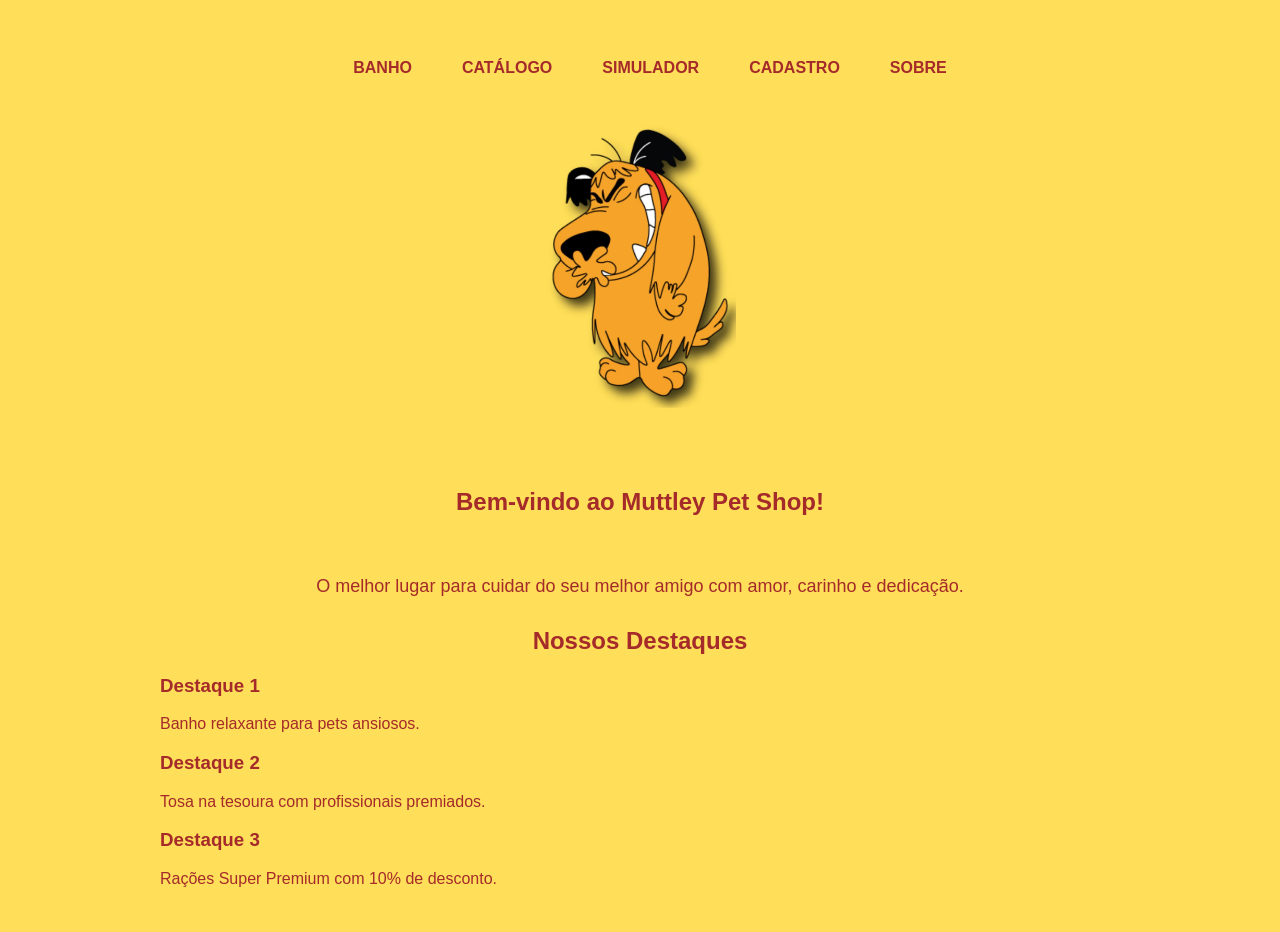
<file: Index.html>
<!DOCTYPE html>
<html lang="pt-br">
<head>
    <meta charset="UTF-8">
    <meta name="viewport" content="width=device-width, initial-scale=1.0">
    <title>Início - Muttley Pet Shop</title>
    <link href="Estilos/style.css" rel="stylesheet" />
</head>
<body>
    <main class="container-principal">
        
        <!-- 1. LINKS (Menu) -->
        <header>
            <nav>
                <ul>
                    <li><a href="banho.html">BANHO</a></li>
                    <li><a href="catalogo.html">CATÁLOGO</a></li>
                    <li><a href="simulador.html">SIMULADOR</a></li>
                    <li><a href="cadastro.html">CADASTRO</a></li>
                    <li><a href="sobre.html">SOBRE</a></li>
                </ul>
            </nav>
        </header>

        <!-- 2. IMAGEM -->
        <header>
            <figure class="mutley">
                <img src="img/MUTLEY.jpg" alt="Bem-vindo ao Muttley Pet Shop">
            </figure>
        </header>

        <!-- 3. APRESENTAÇÃO DO TEMA -->
        <section style="text-align: center; margin: 30px 0;">
            <h1>Bem-vindo ao Muttley Pet Shop!</h1>
            <p style="margin-top: 10px; font-size: 18px;">
                O melhor lugar para cuidar do seu melhor amigo com amor, carinho e dedicação.
            </p>
        </section>

        <!-- 4. OS 3 DESTAQUES -->
        <section>
            <h2 style="text-align: center; margin-bottom: 20px;">Nossos Destaques</h2>
            
            <!-- Substitua OS DOIS 'PREENCHA_AQUI' pelas classes corretas do seu CSS -->
            <div class="PREENCHA_AQUI_1">
                
                <div class="PREENCHA_AQUI_2">
                    <h3>Destaque 1</h3>
                    <p>Banho relaxante para pets ansiosos.</p>
                </div>

                <div class="PREENCHA_AQUI_2">
                    <h3>Destaque 2</h3>
                    <p>Tosa na tesoura com profissionais premiados.</p>
                </div>

                <div class="PREENCHA_AQUI_2">
                    <h3>Destaque 3</h3>
                    <p>Rações Super Premium com 10% de desconto.</p>
                </div>

            </div>
        </section>

    </main>
</body>
</html>
</file>
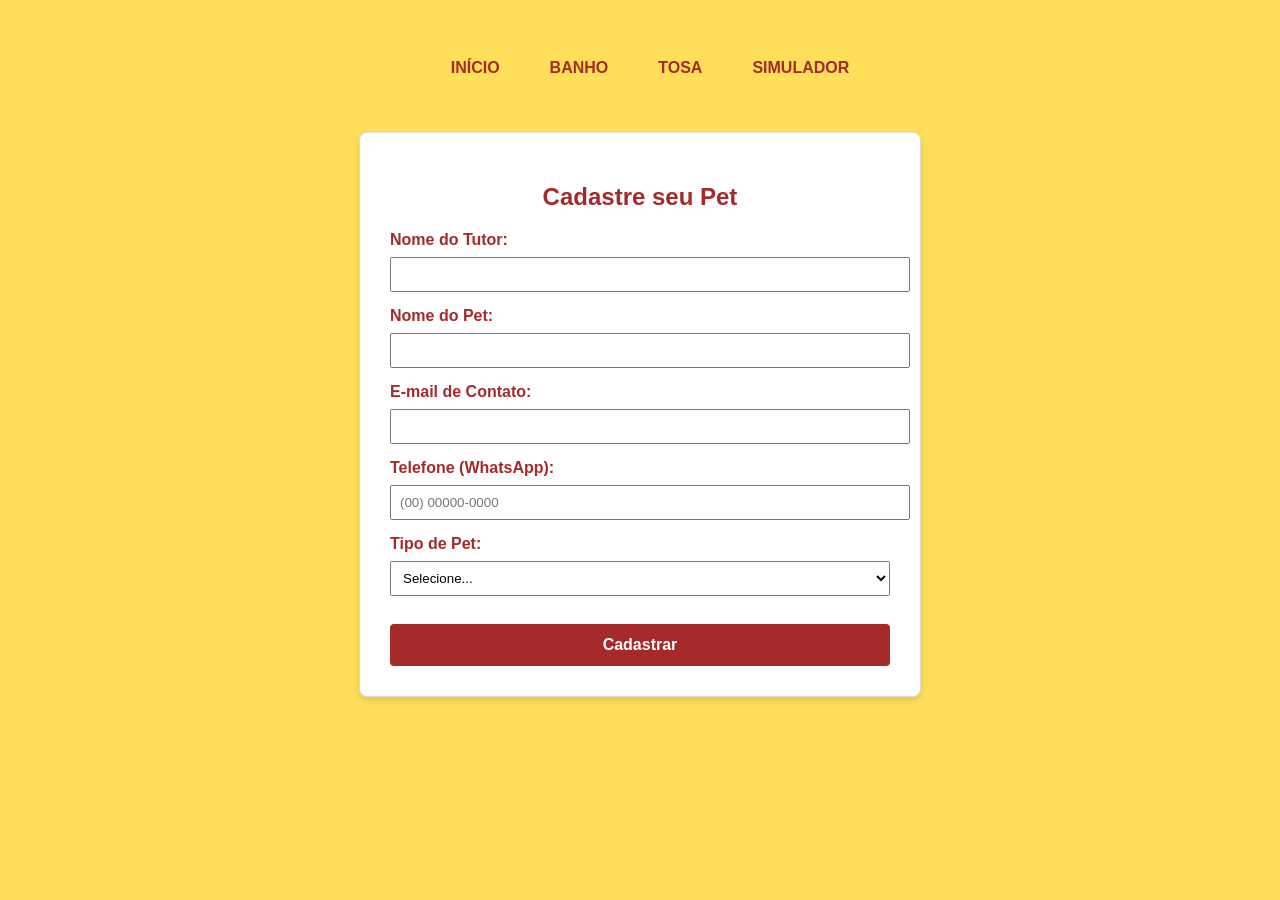
<file: cadastro.html>
<!DOCTYPE html>
<html lang="pt-br">
<head>
    <meta charset="UTF-8">
    <meta name="viewport" content="width=device-width, initial-scale=1.0">
    <title>Cadastro - Muttley Pet Shop</title>
    <link href="Estilos/style.css" rel="stylesheet" />
</head>
<body>
    <main class="container-principal">
        <header>
            <nav>
                <ul>
                    <li><a href="index.html">INÍCIO</a></li>
                    <li><a href="banho.html">BANHO</a></li>
                    <li><a href="tosa.html">TOSA</a></li>
                    <li><a href="simulador.html">SIMULADOR</a></li>
                </ul>
            </nav>
        </header>

        <section style="display: flex; justify-content: center; margin-top: 40px;">
            <div class="cartao" style="width: 100%; max-width: 500px; padding: 30px; text-align: left;">
                <h2 style="text-align: center; margin-bottom: 20px;">Cadastre seu Pet</h2>
                
                <form id="formCadastro" onsubmit="validarFormulario(event)">
                    
                    <!-- Campo 1 -->
                    <label for="nomeDono"><b>Nome do Tutor:</b></label>
                    <input type="text" id="nomeDono" style="width: 100%; padding: 8px; margin: 8px 0 15px 0;">

                    <!-- Campo 2 -->
                    <label for="nomePet"><b>Nome do Pet:</b></label>
                    <input type="text" id="nomePet" style="width: 100%; padding: 8px; margin: 8px 0 15px 0;">

                    <!-- Campo 3 -->
                    <label for="emailContato"><b>E-mail de Contato:</b></label>
                    <input type="email" id="emailContato" style="width: 100%; padding: 8px; margin: 8px 0 15px 0;">

                    <!-- Campo 4 -->
                    <label for="telefone"><b>Telefone (WhatsApp):</b></label>
                    <input type="tel" id="telefone" placeholder="(00) 00000-0000" style="width: 100%; padding: 8px; margin: 8px 0 15px 0;">

                    <!-- Campo 5 -->
                    <label for="tipoPet"><b>Tipo de Pet:</b></label>
                    <select id="tipoPet" style="width: 100%; padding: 8px; margin: 8px 0 20px 0;">
                        <option value="">Selecione...</option>
                        <option value="cachorro">Cachorro</option>
                        <option value="gato">Gato</option>
                        <option value="outro">Outro</option>
                    </select>

                    <p id="mensagemErro" style="color: red; font-size: 14px; text-align: center; margin-bottom: 10px; display: none;"></p>

                    <button type="submit" style="width: 100%; padding: 12px; font-size: 16px;">Cadastrar</button>
                </form>
            </div>
        </section>
    </main>

    <!-- O Script de Validação -->
    <script>
        function validarFormulario(evento) {
            // Interrompe o envio automático do formulário para podermos checar as regras primeiro
            evento.preventDefault(); 

            // Pega os valores que o usuário digitou
            const dono = document.getElementById('nomeDono').value;
            const pet = document.getElementById('nomePet').value;
            const email = document.getElementById('emailContato').value;
            const telefone = document.getElementById('telefone').value;
            const tipo = document.getElementById('tipoPet').value;
            
            const divErro = document.getElementById('mensagemErro');

            // Regra 1: Checar se algum campo ficou em branco
            if (dono === "" || pet === "" || email === "" || telefone === "" || tipo === "") {
                divErro.innerText = "Por favor, preencha todos os campos obrigatórios!";
                divErro.style.display = "block";
                return; // Para a execução do código aqui
            }

            // Regra 2: Checar se o telefone tem um tamanho mínimo aceitável (ex: 10 dígitos)
            if (telefone.length < 10) {
                divErro.innerText = "Digite um telefone válido com DDD.";
                divErro.style.display = "block";
                return;
            }

            // Se passou em todas as regras (nenhum erro parou o código)
            divErro.style.display = "none"; // Esconde a mensagem de erro
            alert("Cadastro realizado com sucesso! Bem-vindo, " + dono + " e " + pet + "!");
            
            // Opcional: limpa o formulário após o sucesso
            document.getElementById('formCadastro').reset();
        }
    </script>
</body>
</html>
</file>
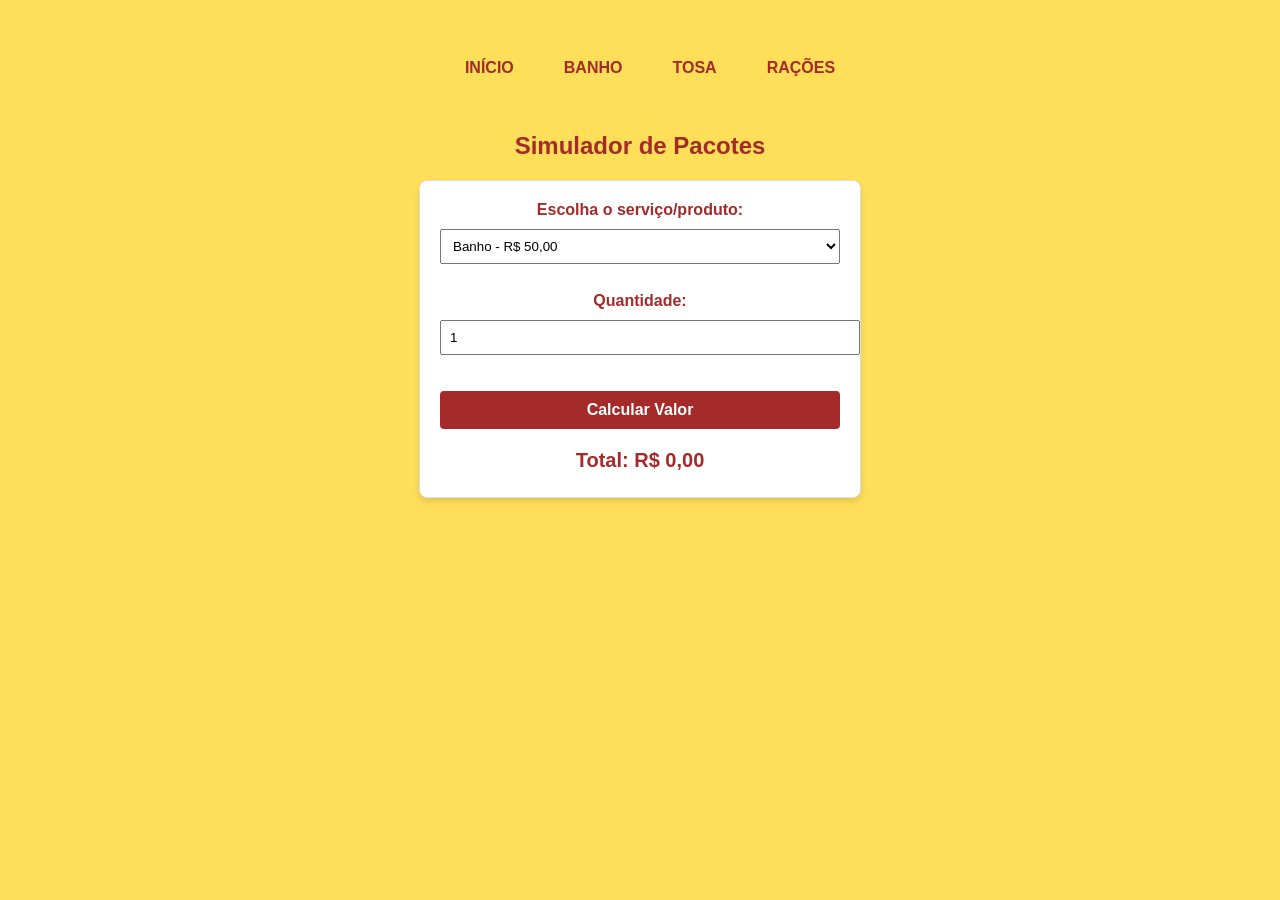
<file: simulador.html>
<!DOCTYPE html>
<html lang="pt-br">
<head>
    <meta charset="UTF-8">
    <meta name="viewport" content="width=device-width, initial-scale=1.0">
    <title>Simulador - Muttley Pet Shop</title>
    <link href="Estilos/style.css" rel="stylesheet" />
</head>
<body>
    <main class="container-principal">
        <header>
            <nav>
                <ul>
                    <li><a href="index.html">INÍCIO</a></li>
                    <li><a href="banho.html">BANHO</a></li>
                    <li><a href="tosa.html">TOSA</a></li>
                    <li><a href="racoes.html">RAÇÕES</a></li>
                </ul>
            </nav>
        </header>

        <section style="text-align: center; margin-top: 40px;">
            <h2>Simulador de Pacotes</h2>
            
            <div class="cartao" style="margin: 20px auto; width: 100%; max-width: 400px; padding: 20px;">
                <label for="itemSelecionado"><b>Escolha o serviço/produto:</b></label><br>
                <select id="itemSelecionado" style="margin: 10px 0; padding: 8px; width: 100%;">
                    <option value="50.00">Banho - R$ 50,00</option>
                    <option value="69.99">Tosa - R$ 69,99</option>
                    <option value="120.00">Banho + Tosa - R$ 120,00</option>
                    <option value="50.00">Saco de Ração 15kg - R$ 50,00</option>
                </select><br><br>

                <label for="quantidade"><b>Quantidade:</b></label><br>
                <input type="number" id="quantidade" value="1" min="1" style="margin: 10px 0; padding: 8px; width: 100%;"><br><br>

                <button onclick="calcularTotal()" style="width: 100%; padding: 10px; font-size: 16px;">Calcular Valor</button>

                <h3 id="resultado" style="margin-top: 20px; font-size: 20px;">Total: R$ 0,00</h3>
            </div>
        </section>
    </main>

    <!-- O código da calculadora vai aqui ou no seu script.js -->
    <script>
        function calcularTotal() {
            // A lógica vai entrar aqui!
        }
    </script>
</body>
</html>
</file>
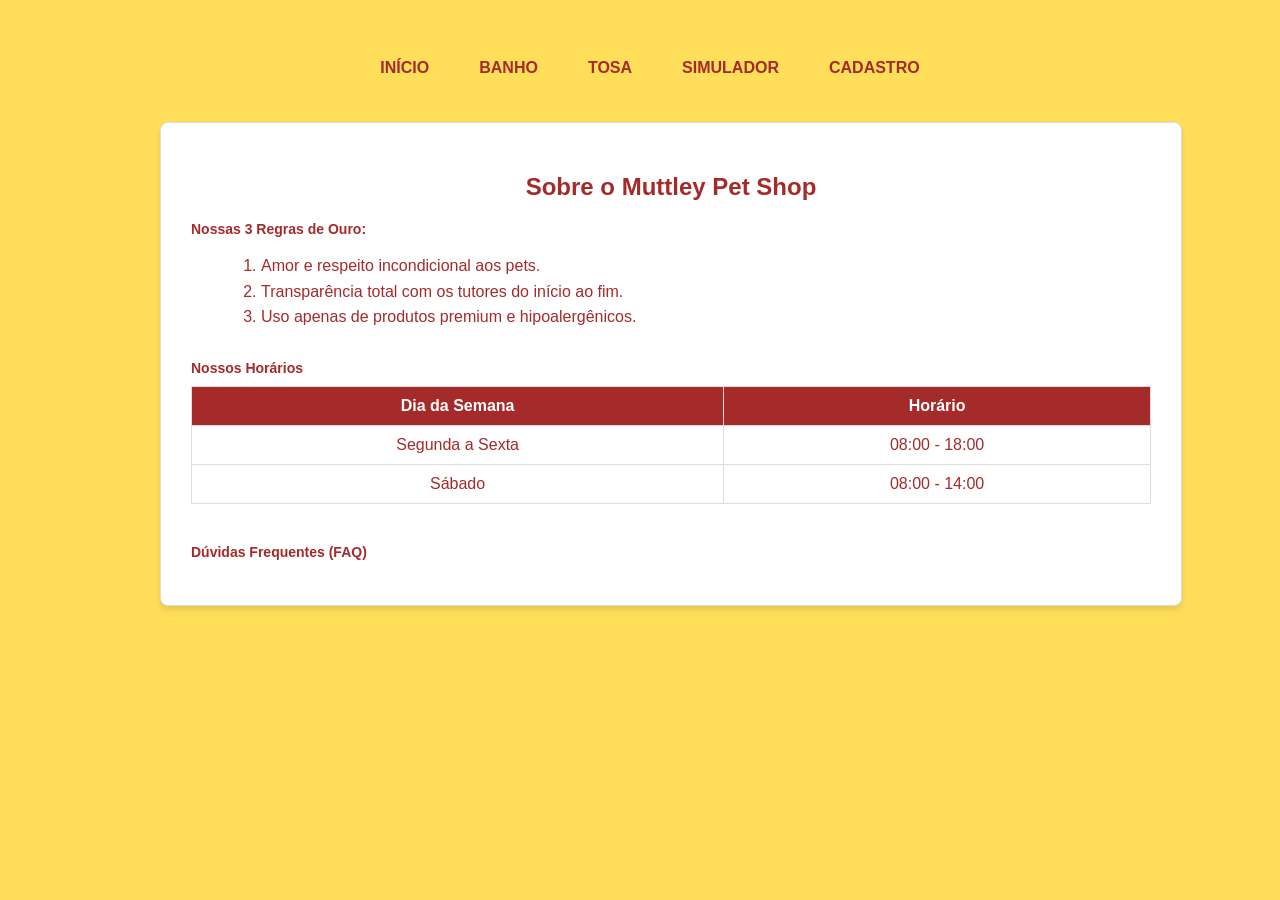
<file: sobre.html>
<!DOCTYPE html>
<html lang="pt-br">
<head>
    <meta charset="UTF-8">
    <meta name="viewport" content="width=device-width, initial-scale=1.0">
    <title>Sobre e Dúvidas - Muttley Pet Shop</title>
    <link href="Estilos/style.css" rel="stylesheet" />
</head>
<body>
    <main class="container-principal">
        <header>
            <nav>
                <ul>
                    <li><a href="index.html">INÍCIO</a></li>
                    <li><a href="banho.html">BANHO</a></li>
                    <li><a href="tosa.html">TOSA</a></li>
                    <li><a href="simulador.html">SIMULADOR</a></li>
                    <li><a href="cadastro.html">CADASTRO</a></li>
                </ul>
            </nav>
        </header>

        <section class="cartao" style="width: 100%; text-align: left; margin-top: 30px; padding: 30px;">
            <h2 style="text-align: center; margin-bottom: 20px;">Sobre o Muttley Pet Shop</h2>
            
            <!-- 1. Lista Ordenada (<ol>) -->
            <h3 style="margin-bottom: 10px;">Nossas 3 Regras de Ouro:</h3>
            <ol style="margin-left: 30px; margin-bottom: 30px; line-height: 1.6;">
                <li>Amor e respeito incondicional aos pets.</li>
                <li>Transparência total com os tutores do início ao fim.</li>
                <li>Uso apenas de produtos premium e hipoalergênicos.</li>
            </ol>

            <!-- 2. Tabela (<table>) -->
            <h3 style="margin-bottom: 10px;">Nossos Horários</h3>
            <table border="1" style="width: 100%; border-collapse: collapse; text-align: center; margin-bottom: 40px; border-color: #dddddd;">
                <tr style="background-color: var(--cor-letra); color: white;">
                    <th style="padding: 10px;">Dia da Semana</th>
                    <th style="padding: 10px;">Horário</th>
                </tr>
                <tr>
                    <td style="padding: 10px;">Segunda a Sexta</td>
                    <td style="padding: 10px;">08:00 - 18:00</td>
                </tr>
                <tr>
                    <td style="padding: 10px;">Sábado</td>
                    <td style="padding: 10px;">08:00 - 14:00</td>
                </tr>
            </table>

            <!-- 3. Perguntas Frequentes (Abre e fecha) -->
            <h3 style="margin-bottom: 15px;">Dúvidas Frequentes (FAQ)</h3>
            <div id="faq">
                <!-- O SEGREDO DO ABRE E FECHA VAI ENTRAR AQUI -->
            </div>
            
        </section>
    </main>
</body>
</html>
</file>
<file: Estilos/style.css>
/* Troque de .container para .container-principal apenas neste primeiro bloco do CSS */
.container-principal {
    margin: 0 auto;
    width: 960px;
    max-width: 100%;
    padding: 20px;
}

/*declaração de variáveis de cor para fácil manutenção do tema */
:root {
    --cor-fundo: rgb(255, 222, 89);
    --cor-letra: rgb(165, 42, 42);
}

body {
    background-color: var(--cor-fundo);
    color: var(--cor-letra);
    font-family: Arial, Helvetica, sans-serif;
}

/*conteiner da main principal da página catálogo*/
.container {
    margin: 0 auto;
    width: 960px;
    max-width: 100%;
    padding: 20px;
    /* Agrupado com as propriedades Flexbox que estavam soltas abaixo */
    display: flex;
    justify-content: flex-start;
    gap: 20px;
    flex-wrap: wrap;
    margin-top: 15px;
    margin-bottom: 25px;
}

/* Limitado a nav ul para não quebrar outras listas da página */
nav ul {
    list-style: none;
    padding: 10px;
    width: 100%; /* Removido width: 210px que espremia o gap de 50px */
    display: flex;
    justify-content: center;
    align-items: center;
    gap: 50px;
}

nav ul li {
    margin: 5px 0;
}

nav ul li a {
    color: var(--cor-letra);
    text-align: center;
    font-weight: bold;
    text-decoration: none;
}

nav ul li a:hover {
    color: #ffffff;
}

main h1 {
    padding: 40px;
    text-align: center;
}

main h2 {
    text-align: center;
}

.categoria-container {
    display: flex;
    justify-content: center;
    gap: 20px;
    flex-wrap: wrap;
    margin-top: 15px;
    margin-bottom: 30px;
}

/* Estilo dos cartões de produtos gerados pelo js*/
.cartao {
    background-color: #ffffff;
    border: 1px solid #dddddd;
    border-radius: 8px;
    padding: 15px;
    width: 180px;
    text-align: center;
    box-shadow: 0 4px 6px rgba(0, 0, 0, 0.1);
}

.cartao h3 {
    font-size: 14px;
    margin: 10px 0 5px 0;
    color: var(--cor-letra);
}

.cartao button {
    background-color: var(--cor-letra);
    color: #ffffff;
    border: none;
    padding: 6px 12px;
    border-radius: 4px;
    cursor: pointer;
    margin-top: 8px;
    font-weight: bold;
}

.cartao button:hover {
    background-color: aqua;
    color: var(--cor-letra); /* Adicionado para contraste no hover */
}

#brinquedos {
    display: flex;
    justify-content: center; /* Centraliza os itens horizontalmente */
    flex-wrap: wrap; /* Permite que os itens quebrem linha se faltar espaço */
    gap: 10px;
    width: 100%;
}
#banho {
    display: flex;
    justify-content: center; /* Centraliza os itens horizontalmente */
    flex-wrap: wrap; /* Permite que os itens quebrem linha se faltar espaço */
    gap: 10px;
    width: 100%;
}
#tosa {
    display: flex;
    justify-content: center; /* Centraliza os itens horizontalmente */
    flex-wrap: wrap; /* Permite que os itens quebrem linha se faltar espaço */
    gap: 10px;
    width: 100%;
}
#racoes {
    display: flex;
    justify-content: center; /* Centraliza os itens horizontalmente */
    flex-wrap: wrap; /* Permite que os itens quebrem linha se faltar espaço */
    gap: 10px;
    width: 100%;
}
/* Centraliza a imagem do cabeçalho e deixa ela responsiva */
.brinquedos {
    text-align: center;
    margin: 20px 0; /* Dá um respiro entre o menu, a foto e os cartões */
}
.brinquedos img {
    max-width: 20%; /* Impede que a foto vaze da tela no celular */
    height: auto;    /* Mantém a proporção da imagem */
    border-radius: 8px; /* Opcional: deixa os cantos arredondados combinando com os cartões */
}

/* Centraliza a imagem do cabeçalho e deixa ela responsiva */
.banho {
    text-align: center;
    margin: 25px 0; /* Dá um respiro entre o menu, a foto e os cartões */
}
.banho img {
    max-width: 50%; /* Impede que a foto vaze da tela no celular */
    height: auto;    /* Mantém a proporção da imagem */
    border-radius: 8px; /* Opcional: deixa os cantos arredondados combinando com os cartões */
}
.racoes {
    text-align: center;
    margin: 25px 0; /* Dá um respiro entre o menu, a foto e os cartões */
}
.racoes img {
    max-width: 50%; /* Impede que a foto vaze da tela no celular */
    height: auto;    /* Mantém a proporção da imagem */
    border-radius: 8px; /* Opcional: deixa os cantos arredondados combinando com os cartões */
}
.tosa {
    text-align: center;
    margin: 25px 0; /* Dá um respiro entre o menu, a foto e os cartões */
}
.tosa img {
    max-width: 50%; /* Impede que a foto vaze da tela no celular */
    height: auto;    /* Mantém a proporção da imagem */
    border-radius: 8px; /* Opcional: deixa os cantos arredondados combinando com os cartões */
}
.mutley {
    text-align: center;
    margin: 25px 0; /* Dá um respiro entre o menu, a foto e os cartões */
}
.mutley img {
    max-width: 20%; /* Impede que a foto vaze da tela no celular */
    height: auto;    /* Mantém a proporção da imagem */
    border-radius: 8px; /* Opcional: deixa os cantos arredondados combinando com os cartões */
}


/* =========================================
   MEDIA QUERIES RESPONSIVAS
   ========================================= */

@media(max-width: 600px) {
    .container {
        width: 100%; /* Corrigido: estava 100px, o que espremia todo o site */
        padding: 10px;
    }
    
    nav ul {
        flex-direction: column; /* Coloca o menu em coluna no celular */
        gap: 15px;
    }
}

/* Corrigida a sintaxe inválida de min-device-width repetido sem valor */
@media screen and (orientation: landscape) and (max-height: 600px) {
    .container {
        width: 90%;
    }
}
</file>
